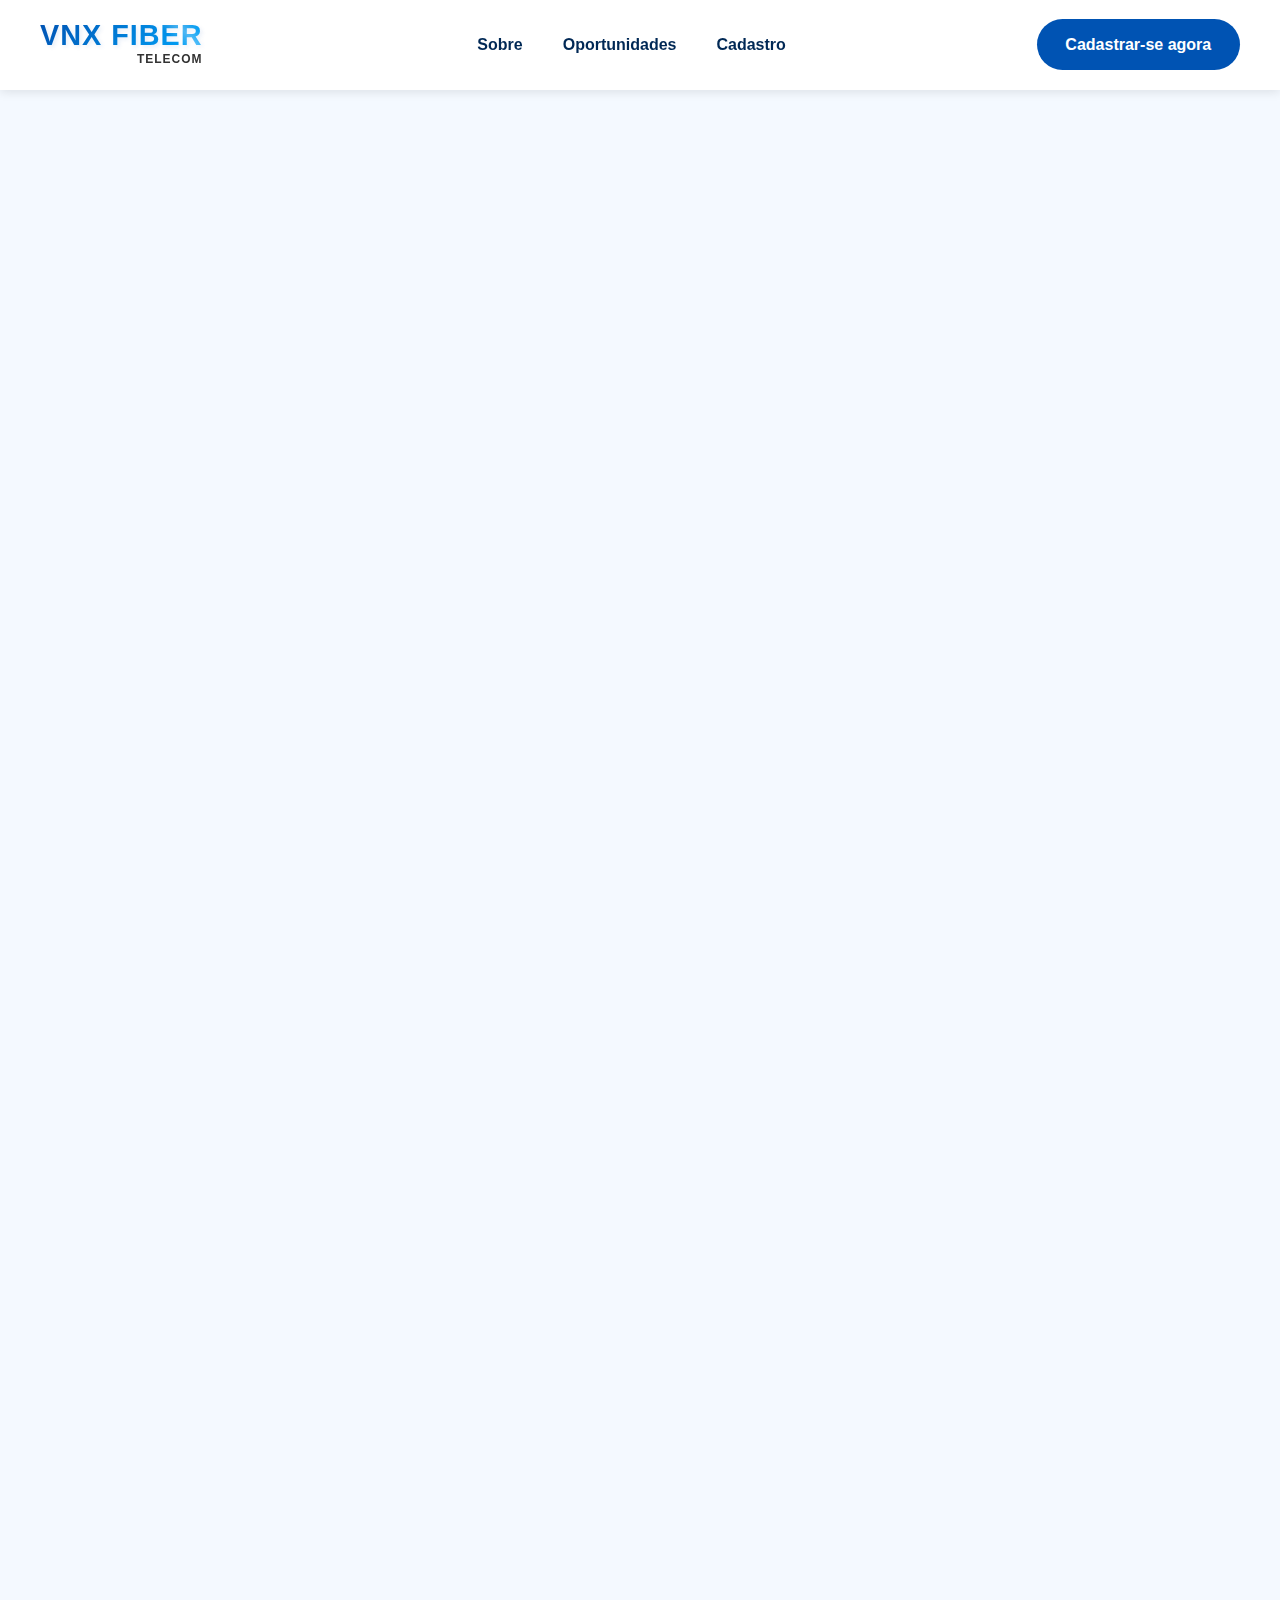
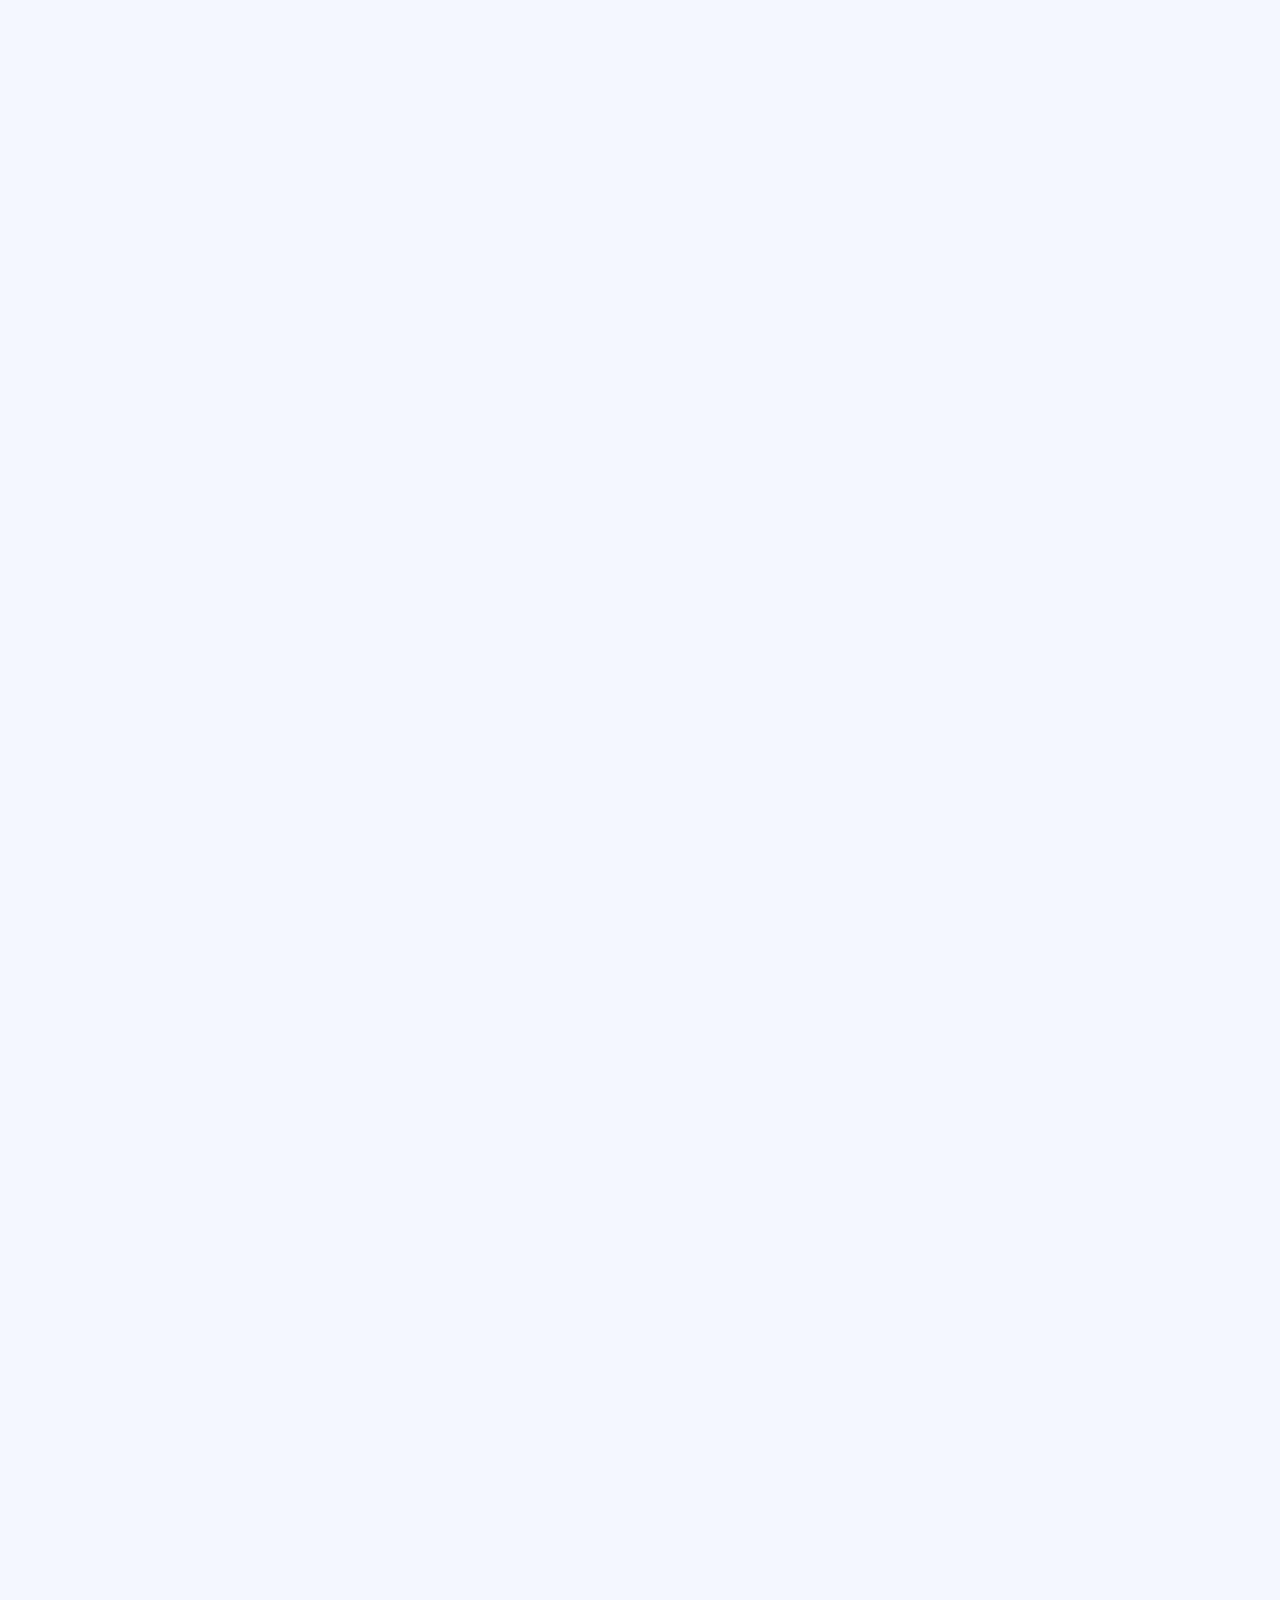
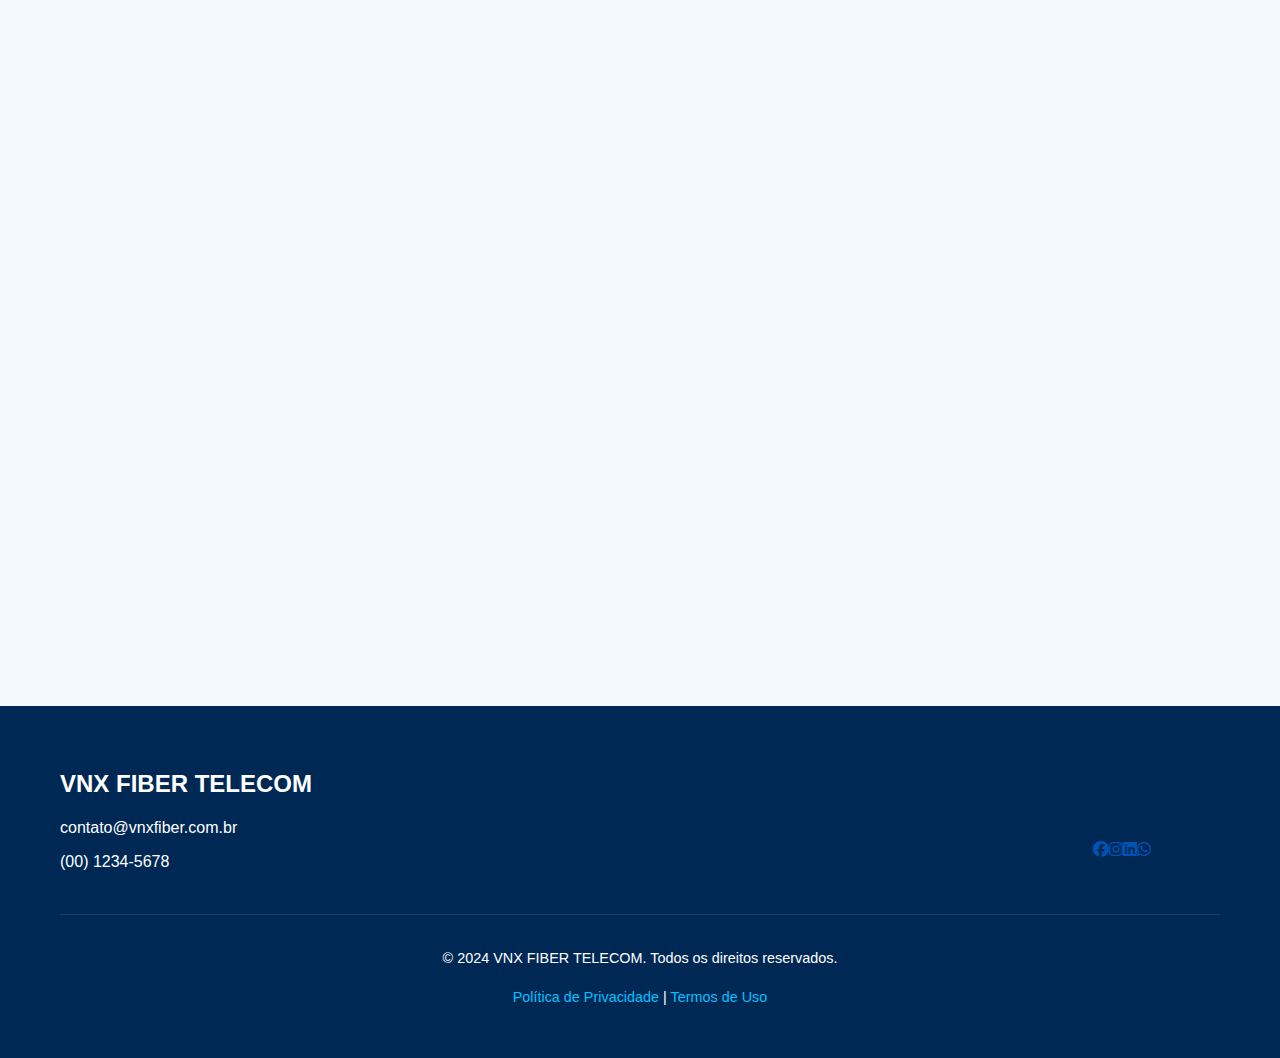
<file: index.html>
<!DOCTYPE html>
<html lang="pt-BR">
<head>
    <meta charset="UTF-8">
    <meta name="viewport" content="width=device-width, initial-scale=1.0">
    <title>VNX FIBER TELECOM - Seja parte da nossa equipe de fibra óptica</title>
    <link rel="stylesheet" href="styles.css">
    <link rel="stylesheet" href="https://cdnjs.cloudflare.com/ajax/libs/font-awesome/6.4.0/css/all.min.css">
</head>
<body>
    <header class="header">
        <div class="container">
            <div class="logo">
                <a href="#" class="logo-link">
                    <div class="logo-container">
                        <h1>VNX FIBER</h1>
                        <span class="telecom">TELECOM</span>
                    </div>
                </a>
            </div>
            <nav class="nav">
                <ul>
                    <li><a href="#sobre">Sobre</a></li>
                    <li><a href="#oportunidades">Oportunidades</a></li>
                    <li><a href="#cadastro">Cadastro</a></li>
                </ul>
            </nav>
            <a href="#cadastro" class="btn btn-primary" id="botaoCadastro" onclick="scrollToCadastro(event)">Cadastrar-se agora</a>
        </div>
    </header>

    <section class="hero">
        <div class="hero-wrapper">
            <div class="container grid">
                <div class="hero-content">
                    <h1>Bem-vindo à VNX FIBER TELECOM</h1>
                    <p class="subtitle">Conectando você ao futuro com a melhor tecnologia em fibra óptica.</p>
                    <a href="#cadastro" class="btn btn-highlight" onclick="document.getElementById('cadastro').scrollIntoView({behavior: 'smooth', block: 'start'}); return false;">Junte-se a nós</a>
                </div>
                <div class="hero-image">
                    <img src="images/tecnico.png" alt="Técnico em campo" class="rounded-2xl shadow-lg">
                </div>
            </div>
        </div>
    </section>

    <section id="sobre" class="about">
        <div class="container">
            <h2>Sobre a VNX FIBER TELECOM</h2>
            <p>Somos uma empresa líder no setor de telecomunicações, especializada em fornecer internet de alta velocidade via fibra óptica para todo o Brasil. Nossa missão é conectar pessoas e negócios com qualidade e confiabilidade.</p>
            
            <div class="benefits">
                <div class="benefit-card">
                    <i class="fas fa-money-bill-wave"></i>
                    <h3>Remuneração Competitiva</h3>
                    <p>Oferecemos remuneração acima do mercado para profissionais qualificados.</p>
                </div>
                <div class="benefit-card">
                    <i class="fas fa-tools"></i>
                    <h3>Suporte Técnico</h3>
                    <p>Equipe de suporte dedicada para auxiliar em todas as etapas do trabalho.</p>
                </div>
                <div class="benefit-card">
                    <i class="fas fa-chart-line"></i>
                    <h3>Volume de Serviço</h3>
                    <p>Alto volume constante de demandas, garantindo estabilidade e crescimento.</p>
                </div>
                <div class="benefit-card">
                    <i class="fas fa-graduation-cap"></i>
                    <h3>Treinamento Contínuo</h3>
                    <p>Investimos na capacitação e atualização constante dos nossos técnicos.</p>
                </div>
            </div>
        </div>
    </section>

    <section id="oportunidades" class="opportunities">
        <div class="container">
            <h2>Áreas de Atuação</h2>
            <p class="intro-text">Buscamos profissionais para as seguintes áreas de atuação:</p>
            
            <div class="areas">
                <div class="area-item">
                    <i class="fas fa-network-wired"></i>
                    <span>Instalação de redes de fibra óptica</span>
                </div>
                <div class="area-item">
                    <i class="fas fa-link"></i>
                    <span>Fusão e emenda de fibra</span>
                </div>
                <div class="area-item">
                    <i class="fas fa-tools"></i>
                    <span>Reparo de falhas</span>
                </div>
                <div class="area-item">
                    <i class="fas fa-server"></i>
                    <span>Configuração de OLTs e ONUs</span>
                </div>
                <div class="area-item">
                    <i class="fas fa-tachometer-alt"></i>
                    <span>Medidas de potência</span>
                </div>
                <div class="area-item">
                    <i class="fas fa-file-alt"></i>
                    <span>Documentação técnica</span>
                </div>
                <div class="area-item">
                    <i class="fas fa-expand-arrows-alt"></i>
                    <span>Expansão de rede</span>
                </div>
                <div class="area-item">
                    <i class="fas fa-headset"></i>
                    <span>Suporte técnico</span>
                </div>
                <div class="area-item">
                    <i class="fas fa-boxes"></i>
                    <span>Controle de estoque</span>
                </div>
            </div>
        </div>
    </section>

    <section id="cadastro" class="register">
        <div class="container">
            <h2>Cadastre-se para oportunidades futuras</h2>
            <form id="register-form" class="register-form">
                <div class="form-group">
                    <label for="nome">Nome completo</label>
                    <input type="text" id="nome" name="nome" required>
                </div>
                <div class="form-group">
                    <label for="email">E-mail</label>
                    <input type="email" id="email" name="email" required>
                </div>
                <div class="form-group">
                    <label for="telefone">Telefone / WhatsApp</label>
                    <input type="tel" id="telefone" name="telefone" required>
                </div>
                <div class="form-row">
                    <div class="form-group">
                        <label for="cidade">Cidade</label>
                        <input type="text" id="cidade" name="cidade" required>
                    </div>
                    <div class="form-group">
                        <label for="estado">Estado</label>
                        <select id="estado" name="estado" required>
                            <option value="">Selecione</option>
                            <option value="AC">Acre</option>
                            <option value="AL">Alagoas</option>
                            <option value="AP">Amapá</option>
                            <option value="AM">Amazonas</option>
                            <option value="BA">Bahia</option>
                            <option value="CE">Ceará</option>
                            <option value="DF">Distrito Federal</option>
                            <option value="ES">Espírito Santo</option>
                            <option value="GO">Goiás</option>
                            <option value="MA">Maranhão</option>
                            <option value="MT">Mato Grosso</option>
                            <option value="MS">Mato Grosso do Sul</option>
                            <option value="MG">Minas Gerais</option>
                            <option value="PA">Pará</option>
                            <option value="PB">Paraíba</option>
                            <option value="PR">Paraná</option>
                            <option value="PE">Pernambuco</option>
                            <option value="PI">Piauí</option>
                            <option value="RJ">Rio de Janeiro</option>
                            <option value="RN">Rio Grande do Norte</option>
                            <option value="RS">Rio Grande do Sul</option>
                            <option value="RO">Rondônia</option>
                            <option value="RR">Roraima</option>
                            <option value="SC">Santa Catarina</option>
                            <option value="SP">São Paulo</option>
                            <option value="SE">Sergipe</option>
                            <option value="TO">Tocantins</option>
                        </select>
                    </div>
                </div>
                <div class="form-group">
                    <label for="curriculo">Upload de Currículo</label>
                    <div class="file-upload">
                        <input type="file" id="curriculo" name="curriculo" accept=".pdf,.jpg,.jpeg,.png" required>
                        <div class="upload-content">
                            <i class="fas fa-cloud-upload-alt upload-icon"></i>
                            <div class="upload-text">Arraste seu arquivo aqui ou clique para selecionar</div>
                            <div class="upload-subtext">PDF, JPG ou PNG (max. 5MB)</div>
                        </div>
                    </div>
                </div>
                <div class="form-group">
                    <label>Áreas de Atuação</label>
                    <div class="checkbox-container">
                        <div class="checkbox-card">
                            <label class="custom-checkbox">
                                <input type="checkbox" name="areas" value="instalacao">
                                <span class="checkmark"></span>
                                <div>
                                    <div class="checkbox-label">Instalação de Redes</div>
                                    <div class="checkbox-description">Montagem e instalação de redes FTTH</div>
                                </div>
                            </label>
                        </div>

                        <div class="checkbox-card">
                            <label class="custom-checkbox">
                                <input type="checkbox" name="areas" value="fusao">
                                <span class="checkmark"></span>
                                <div>
                                    <div class="checkbox-label">Fusão de Fibra</div>
                                    <div class="checkbox-description">Fusão e emenda de fibra óptica</div>
                                </div>
                            </label>
                        </div>

                        <div class="checkbox-card">
                            <label class="custom-checkbox">
                                <input type="checkbox" name="areas" value="reparo">
                                <span class="checkmark"></span>
                                <div>
                                    <div class="checkbox-label">Reparo de Falhas</div>
                                    <div class="checkbox-description">Manutenção e resolução de problemas</div>
                                </div>
                            </label>
                        </div>

                        <div class="checkbox-card">
                            <label class="custom-checkbox">
                                <input type="checkbox" name="areas" value="configuracao">
                                <span class="checkmark"></span>
                                <div>
                                    <div class="checkbox-label">Configuração OLT/ONU</div>
                                    <div class="checkbox-description">Configuração de equipamentos GPON</div>
                                </div>
                            </label>
                        </div>

                        <div class="checkbox-card">
                            <label class="custom-checkbox">
                                <input type="checkbox" name="areas" value="medidas">
                                <span class="checkmark"></span>
                                <div>
                                    <div class="checkbox-label">Medidas de Potência</div>
                                    <div class="checkbox-description">Testes e certificações de rede</div>
                                </div>
                            </label>
                        </div>

                        <div class="checkbox-card">
                            <label class="custom-checkbox">
                                <input type="checkbox" name="areas" value="documentacao">
                                <span class="checkmark"></span>
                                <div>
                                    <div class="checkbox-label">Documentação Técnica</div>
                                    <div class="checkbox-description">Elaboração de relatórios e documentação</div>
                                </div>
                            </label>
                        </div>

                        <div class="checkbox-card">
                            <label class="custom-checkbox">
                                <input type="checkbox" name="areas" value="expansao">
                                <span class="checkmark"></span>
                                <div>
                                    <div class="checkbox-label">Expansão de Rede</div>
                                    <div class="checkbox-description">Planejamento e execução de expansões</div>
                                </div>
                            </label>
                        </div>

                        <div class="checkbox-card">
                            <label class="custom-checkbox">
                                <input type="checkbox" name="areas" value="suporte">
                                <span class="checkmark"></span>
                                <div>
                                    <div class="checkbox-label">Suporte Técnico</div>
                                    <div class="checkbox-description">Atendimento e suporte ao cliente</div>
                                </div>
                            </label>
                        </div>

                        <div class="checkbox-card">
                            <label class="custom-checkbox">
                                <input type="checkbox" name="areas" value="estoque">
                                <span class="checkmark"></span>
                                <div>
                                    <div class="checkbox-label">Controle de Estoque</div>
                                    <div class="checkbox-description">Gestão de materiais e equipamentos</div>
                                </div>
                            </label>
                        </div>
                    </div>
                </div>
                <div class="form-group">
                    <label for="portfolio">Link para portfólio (opcional)</label>
                    <input type="url" id="portfolio" name="portfolio">
                </div>
                
                <div class="form-group">
                    <button type="submit" class="btn btn-submit">Cadastrar Profissional</button>
                </div>
                
                <p class="privacy-notice">Seus dados serão armazenados com segurança e utilizados exclusivamente para oportunidades de trabalho.</p>
            </form>
        </div>
    </section>

    <footer class="footer">
        <div class="container">
            <div class="footer-content">
                <div class="footer-info">
                    <h3>VNX FIBER TELECOM</h3>
                    <p>contato@vnxfiber.com.br</p>
                    <p>(00) 1234-5678</p>
                </div>
                <div class="footer-social">
                    <h3>Redes Sociais</h3>
                    <div class="social-icons">
                        <a href="#" target="_blank"><i class="fab fa-facebook"></i></a>
                        <a href="#" target="_blank"><i class="fab fa-instagram"></i></a>
                        <a href="#" target="_blank"><i class="fab fa-linkedin"></i></a>
                        <a href="#" target="_blank"><i class="fab fa-whatsapp"></i></a>
                    </div>
                </div>
            </div>
            <div class="footer-legal">
                <p>© 2024 VNX FIBER TELECOM. Todos os direitos reservados.</p>
                <p><a href="#">Política de Privacidade</a> | <a href="#">Termos de Uso</a></p>
            </div>
        </div>
    </footer>

    <script src="script.js"></script>
    <script>
        // Manipulador de segurança para o botão "Junte-se a nós"
        window.addEventListener('load', function() {
            const junteSeButton = document.getElementById('botaoJuntese');
            if (junteSeButton) {
                junteSeButton.addEventListener('click', function(e) {
                    e.preventDefault();
                    const cadastroSection = document.getElementById('cadastro');
                    if (cadastroSection) {
                        const headerHeight = document.querySelector('.header').offsetHeight;
                        const offsetPosition = cadastroSection.offsetTop - headerHeight;
                        window.scrollTo({
                            top: offsetPosition,
                            behavior: 'smooth'
                        });
                    }
                });
            }
        });
    </script>
</body>
</html>
</file>
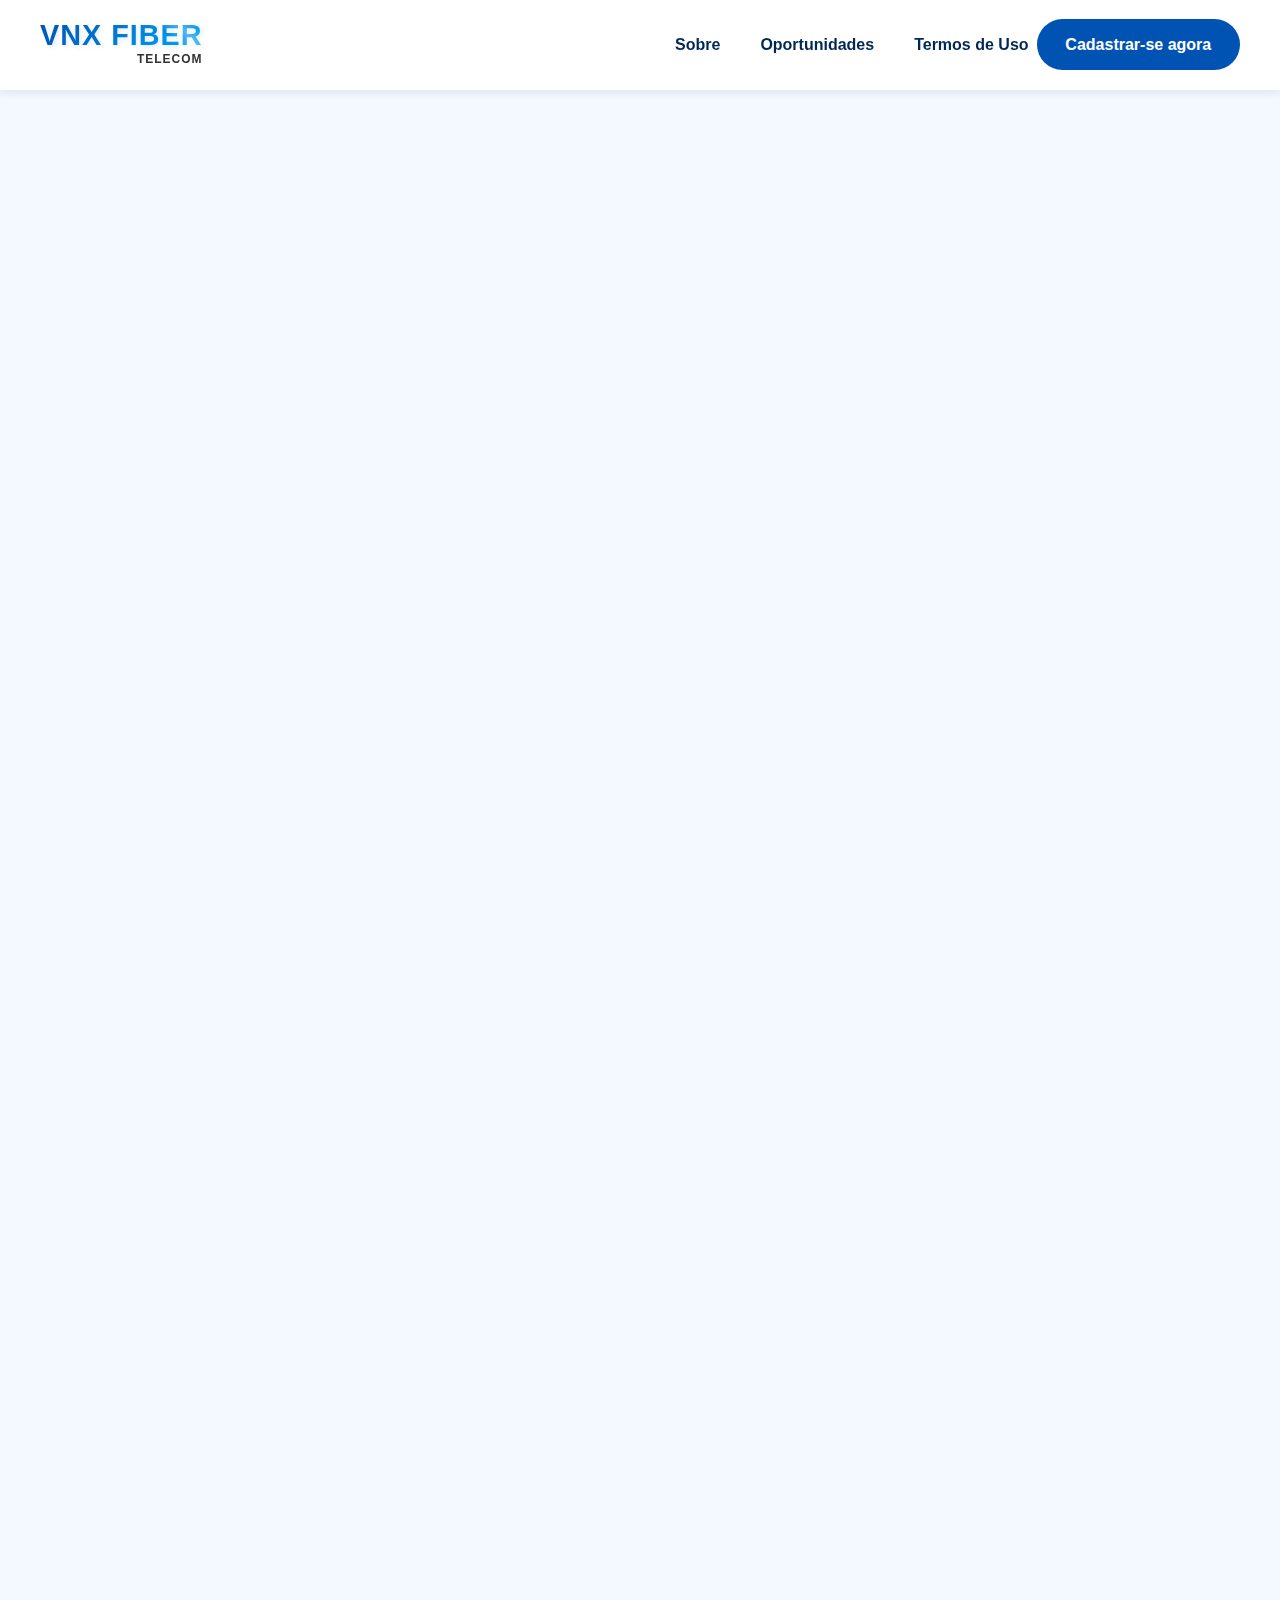
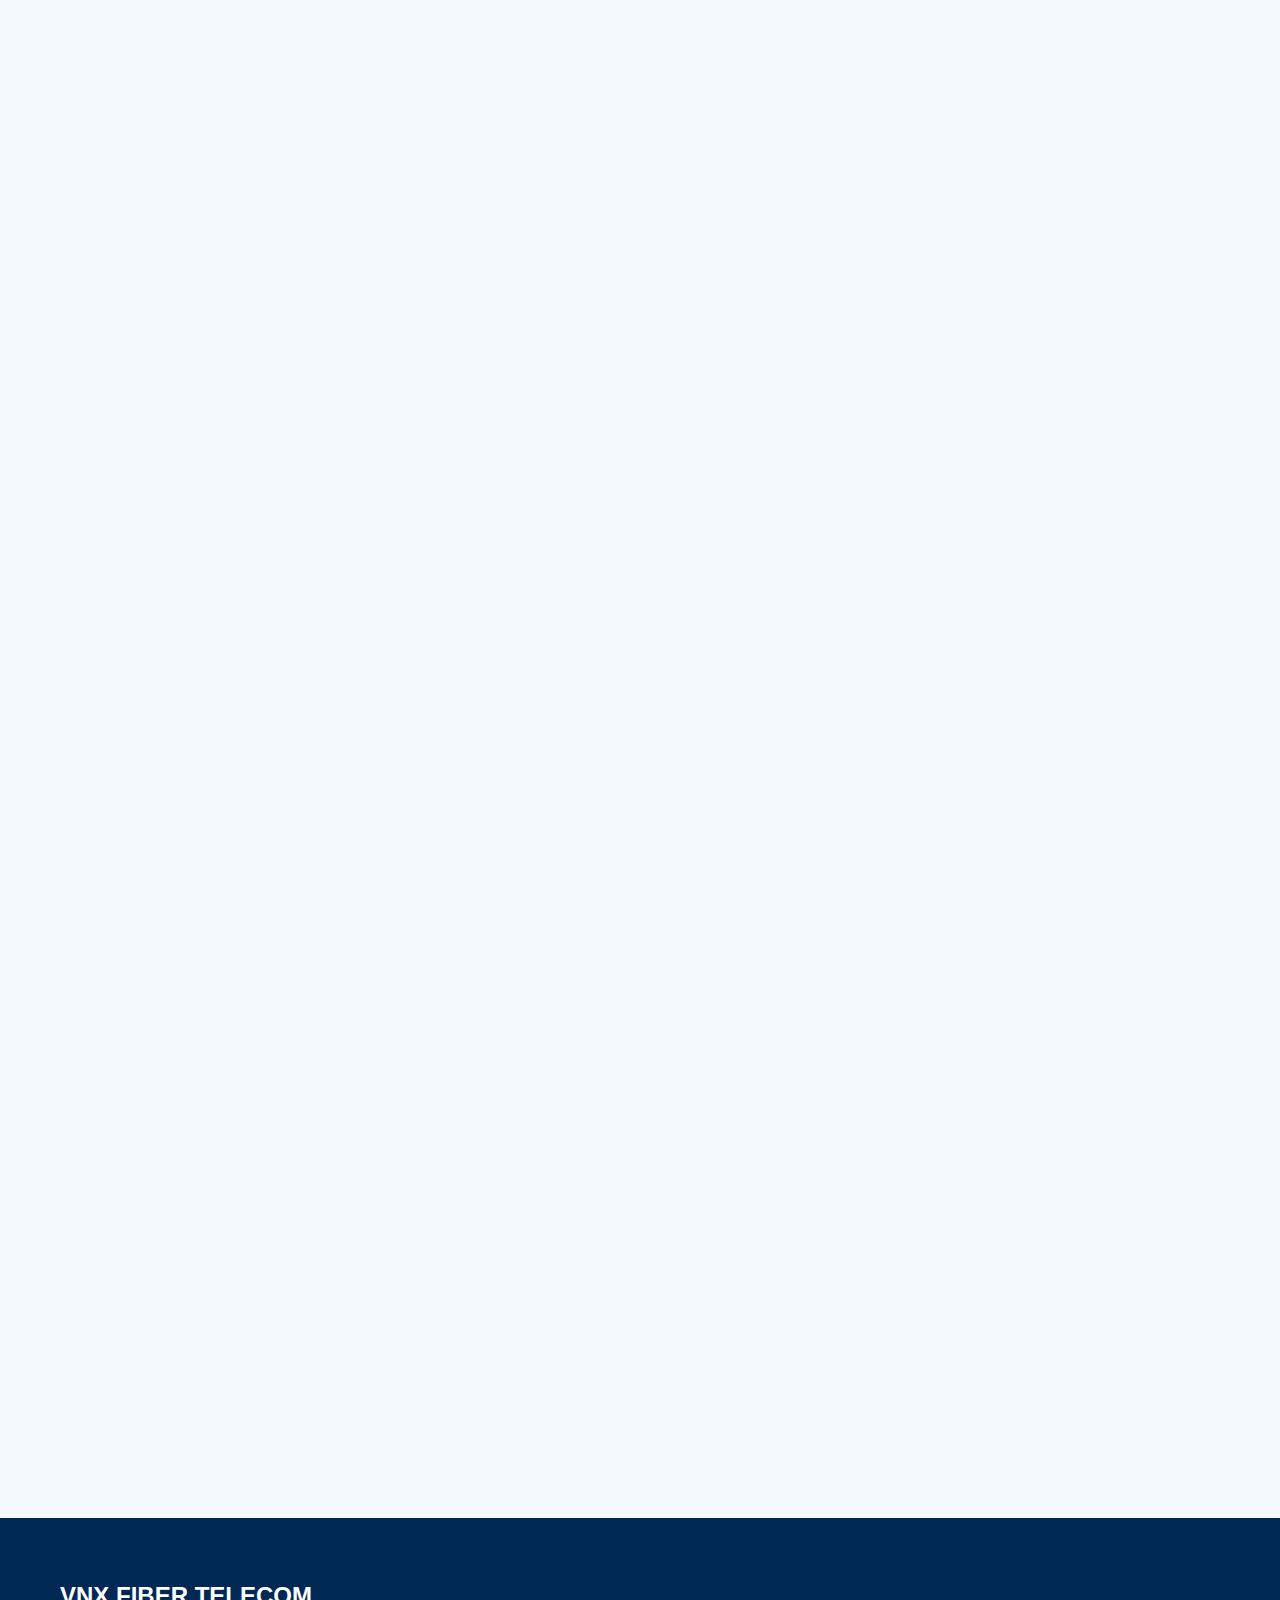
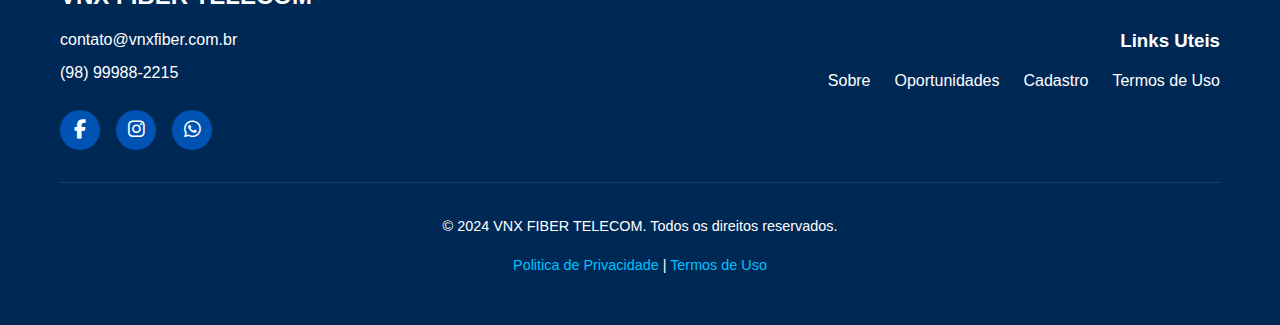
<file: privacy-policy.html>
﻿<!DOCTYPE html>
<html lang="pt-br">
<head>
    <meta charset="UTF-8">
    <meta name="viewport" content="width=device-width, initial-scale=1.0">
    <title>Politica de Privacidade - VNX FIBER</title>
    <link rel="stylesheet" href="styles.css">
    <link rel="stylesheet" href="https://cdnjs.cloudflare.com/ajax/libs/font-awesome/6.4.0/css/all.min.css">
    <style>
        /* Estilos especificos para corrigir problemas de exibicao */
        body {
            padding-top: 80px;
            overflow-x: hidden;
            opacity: 1 !important;
            visibility: visible !important;
            transition: none !important;
            animation: none !important;
        }
        
        main {
            margin-top: 40px !important;
            opacity: 1 !important;
            visibility: visible !important;
            transition: none !important;
            animation: none !important;
        }
        
        /* Mobile overlay especifico para esta pagina */
        .mobile-overlay {
            display: none;
            transition: none !important;
            animation: none !important;
        }
        
        body.mobile-menu-open .mobile-overlay {
            display: block !important;
            opacity: 1 !important;
            visibility: visible !important;
            transition: none !important;
            animation: none !important;
        }
        
        @media (max-width: 768px) {
            body {
                padding-top: 70px;
                opacity: 1 !important;
                visibility: visible !important;
                transition: none !important;
                animation: none !important;
            }
            
            main {
                margin-top: 20px !important;
                display: block !important;
                opacity: 1 !important;
                visibility: visible !important;
                transition: none !important;
                animation: none !important;
            }
            
            .policy-content {
                opacity: 1 !important;
                visibility: visible !important;
                transition: none !important;
                animation: none !important;
            }
            
            section, div, p, h1, h2, h3 {
                opacity: 1 !important;
                visibility: visible !important;
                transition: none !important;
                animation: none !important;
                transform: none !important;
            }
            
            /* Estilo especifico para o overlay no mobile */
            .mobile-overlay {
                top: 0 !important;
                left: 0 !important;
                position: fixed !important;
                width: 100% !important;
                height: 100% !important;
                z-index: 99 !important;
                transition: none !important;
                animation: none !important;
            }
        }
    </style>
</head>
<body>
    <header class="header policy-page-header">
        <div class="container">
            <div class="mobile-menu-toggle" id="mobileMenuToggle">
                <span></span>
                <span></span>
                <span></span>
            </div>
            <div class="logo">
                <a href="index.html">
                    <div class="logo-container">
                        <h1>VNX FIBER</h1>
                        <span class="telecom">TELECOM</span>
                    </div>
                </a>
            </div>
            <nav class="nav">
                <ul>
                    <li><a href="index.html#sobre">Sobre</a></li>
                    <li><a href="index.html#oportunidades">Oportunidades</a></li>
                    <li><a href="terms-of-use.html">Termos de Uso</a></li>
                </ul>
                <a href="index.html#cadastro" class="btn btn-primary" onclick="localStorage.setItem('scrollToCadastro', 'true');">Cadastrar-se agora</a>
            </nav>
        </div>
        <div class="mobile-overlay" id="mobileOverlay"></div>
    </header>

    <main>
        <section class="container">
            <div class="policy-content">
                <h1>Politica de Privacidade</h1>
                <p class="last-updated">Ultima atualizacao: Maio 2024</p>

                <div class="policy-section">
                    <h2>1. Introducao</h2>
                    <p>A VNX FIBER TELECOM valoriza a privacidade dos seus dados pessoais e esta comprometida em proteger as informacoes que voce compartilha conosco. Esta Politica de Privacidade descreve como coletamos, usamos, compartilhamos e protegemos suas informacoes quando voce utiliza nosso site e servicos.</p>
                    <p>Ao acessar nosso site e utilizar nossos servicos, voce concorda com os termos desta Politica de Privacidade.</p>
                </div>

                <div class="policy-section">
                    <h2>2. Informacoes que Coletamos</h2>
                    <p>Podemos coletar os seguintes tipos de informacao:</p>
                    <ul>
                        <li><strong>Informacoes pessoais:</strong> Nome, endereco de e-mail, numero de telefone, endereco residencial, informacoes profissionais e documentos pessoais quando voce se cadastra em nossa plataforma.</li>
                        <li><strong>Informacoes do dispositivo:</strong> Informacoes sobre o dispositivo que voce usa para acessar nosso site, incluindo tipo de dispositivo, sistema operacional, navegador e endereco IP.</li>
                        <li><strong>Dados de uso:</strong> Informacoes sobre como voce interage com nosso site, incluindo paginas visitadas, tempo gasto e acoes realizadas.</li>
                        <li><strong>Curriculos e arquivos enviados:</strong> Documentos profissionais e pessoais que voce envia atraves do nosso formulario de cadastro.</li>
                    </ul>
                </div>

                <div class="policy-section">
                    <h2>3. Como Utilizamos suas Informacoes</h2>
                    <p>Utilizamos suas informacoes para os seguintes fins:</p>
                    <ul>
                        <li>Processar seu cadastro e avaliar seu perfil para oportunidades de trabalho;</li>
                        <li>Entrar em contato com voce sobre oportunidades profissionais;</li>
                        <li>Melhorar nossos servicos e desenvolver novos recursos;</li>
                        <li>Entender como os usuarios utilizam nosso site;</li>
                        <li>Proteger a seguranca e integridade do nosso site e servicos;</li>
                        <li>Cumprir obrigacoes legais.</li>
                    </ul>
                </div>

                <div class="policy-section">
                    <h2>4. Compartilhamento de Informacoes</h2>
                    <p>Podemos compartilhar suas informacoes com:</p>
                    <ul>
                        <li><strong>Parceiros de negocios:</strong> Empresas e profissionais que colaboram conosco para fornecer servicos ou conteudo;</li>
                        <li><strong>Prestadores de servicos:</strong> Empresas que nos auxiliam na operacao do site e prestacao de servicos;</li>
                        <li><strong>Autoridades legais:</strong> Quando obrigados por lei ou para proteger nossos direitos;</li>
                        <li><strong>Potenciais empregadores:</strong> Informacoes relevantes para oportunidades de trabalho, sempre com seu consentimento.</li>
                    </ul>
                </div>

                <div class="policy-section">
                    <h2>5. Protecao de Dados</h2>
                    <p>Implementamos medidas de seguranca tecnicas e organizacionais para proteger suas informacoes pessoais. No entanto, nenhum metodo de transmissao pela internet ou armazenamento eletronico e 100% seguro, e nao podemos garantir a seguranca absoluta dos seus dados.</p>
                </div>

                <div class="policy-section">
                    <h2>6. Seus Direitos</h2>
                    <p>De acordo com a Lei Geral de Protecao de Dados (LGPD), voce tem os seguintes direitos:</p>
                    <ul>
                        <li>Acesso as suas informacoes pessoais;</li>
                        <li>Correcao de informacoes imprecisas;</li>
                        <li>Exclusao de suas informacoes;</li>
                        <li>Restricao ou objecao ao processamento de suas informacoes;</li>
                        <li>Portabilidade de dados;</li>
                        <li>Retirada de consentimento a qualquer momento.</li>
                    </ul>
                    <p>Para exercer esses direitos, entre em contato conosco atraves do e-mail contato@vnxfiber.com.br.</p>
                </div>

                <div class="policy-section">
                    <h2>7. Cookies e Tecnologias Semelhantes</h2>
                    <p>Utilizamos cookies e tecnologias semelhantes para melhorar sua experiencia em nosso site, entender como os usuarios interagem com ele e personalizar conteudo. Voce pode configurar seu navegador para recusar todos os cookies ou indicar quando um cookie esta sendo enviado.</p>
                </div>

                <div class="policy-section">
                    <h2>8. Alteracoes na Politica de Privacidade</h2>
                    <p>Podemos atualizar esta Politica de Privacidade periodicamente. A versao mais recente estara sempre disponivel em nosso site, com a data da ultima atualizacao indicada no topo da pagina. Recomendamos que voce revise regularmente esta politica para se manter informado sobre como estamos protegendo suas informacoes.</p>
                </div>

                <div class="policy-section">
                    <h2>9. Contato</h2>
                    <p>Se voce tiver duvidas, preocupacoes ou solicitacoes relacionadas a nossa Politica de Privacidade ou ao tratamento dos seus dados pessoais, entre em contato conosco pelo e-mail contato@vnxfiber.com.br ou pelo telefone (98) 99988-2215.</p>
                </div>
            </div>
        </section>
    </main>

    <footer class="footer">
        <div class="container">
            <div class="footer-content">
                <div class="footer-info">
                    <h3>VNX FIBER TELECOM</h3>
                    <p>contato@vnxfiber.com.br</p>
                    <p>(98) 99988-2215</p>
                    <div class="social-icons">
                        <a href="https://www.facebook.com/vnxfiber/" target="_blank" class="social-icon"><i class="fab fa-facebook-f"></i></a>
                        <a href="https://www.instagram.com/voonyxnetwork/" target="_blank" class="social-icon"><i class="fab fa-instagram"></i></a>
                        <a href="https://wa.me/5598999882215" target="_blank" class="social-icon"><i class="fab fa-whatsapp"></i></a>
                    </div>
                </div>
                <div class="footer-nav">
                    <h3>Links Uteis</h3>
                    <ul>
                        <li><a href="index.html#sobre">Sobre</a></li>
                        <li><a href="index.html#oportunidades">Oportunidades</a></li>
                        <li><a href="index.html#cadastro">Cadastro</a></li>
                        <li><a href="terms-of-use.html">Termos de Uso</a></li>
                    </ul>
                </div>
            </div>
            <div class="footer-legal">
                <p>© 2024 VNX FIBER TELECOM. Todos os direitos reservados.</p>
                <p><a href="privacy-policy.html">Politica de Privacidade</a> | <a href="terms-of-use.html">Termos de Uso</a></p>
            </div>
        </div>
    </footer>

    <script src="script.js"></script>
    <script>
        // Script especifico para esta pagina
        document.addEventListener('DOMContentLoaded', function() {
            // Força a visibilidade forçando direto no estilo
            document.body.style.opacity = '1 !important';
            document.body.style.visibility = 'visible !important';
            
            // Garante que o cabeçalho seja visível
            const header = document.querySelector('.header');
            if (header) {
                header.classList.remove('hidden');
                header.style.display = 'block';
                header.style.visibility = 'visible';
                header.style.opacity = '1';
            }
            
            // Garante que o conteúdo principal seja visível
            const mainContent = document.querySelector('main');
            if (mainContent) {
                mainContent.style.display = 'block !important';
                mainContent.style.visibility = 'visible !important';
                mainContent.style.opacity = '1 !important';
            }
            
            // Força todos os elementos de conteúdo a serem visíveis
            const policyContent = document.querySelector('.policy-content');
            if (policyContent) {
                policyContent.style.display = 'block';
                policyContent.style.visibility = 'visible';
                policyContent.style.opacity = '1';
            }
            
            // Desativa qualquer comportamento de scroll que possa esconder o cabeçalho
            window.addEventListener('scroll', function() {
                if (header) header.classList.remove('hidden');
            });
            
            console.log('Script específico da página de política carregado');
        });
    </script>
</body>
</html>
</file>
<file: styles.css>
/* Resetando estilos */
* {
    margin: 0;
    padding: 0;
    box-sizing: border-box;
}

/* Variáveis de cor */
:root {
    --primary-color: #0053b3;
    --secondary-color: #00a6fb;
    --accent-color: #00c2ff;
    --highlight-color: #ff6b00;
    --dark-color: #002855;
    --light-color: #f4f9ff;
    --gray-color: #e0e0e0;
    --text-color: #333;
    --white: #ffffff;
    --success-color: #4CAF50;
    --upload-bg: #f0f7ff;
    --upload-border: #cce4ff;
    --upload-hover: #e5f1ff;
    --checkbox-bg: #f0f7ff;
    --checkbox-border: #cce4ff;
    --checkbox-checked: #0053b3;
}

/* Estilos gerais */
body {
    font-family: 'Segoe UI', Tahoma, Geneva, Verdana, sans-serif;
    line-height: 1.6;
    color: var(--text-color);
    background-color: var(--light-color);
    overflow-x: hidden;
}

.container {
    width: 100%;
    max-width: 1200px;
    margin: 0 auto;
    padding: 0 20px;
}

h1, h2, h3, h4, h5, h6 {
    font-weight: 700;
    line-height: 1.2;
    margin-bottom: 1rem;
    color: var(--dark-color);
}

h1 {
    font-size: 2.5rem;
}

h2 {
    font-size: 2rem;
    text-align: center;
    margin-bottom: 2rem;
    position: relative;
}

h2:after {
    content: '';
    display: block;
    width: 50px;
    height: 4px;
    background: var(--accent-color);
    margin: 0.5rem auto;
}

p {
    margin-bottom: 1rem;
}

a {
    text-decoration: none;
    color: var(--primary-color);
    transition: all 0.3s ease;
}

a:hover {
    color: var(--accent-color);
}

section {
    padding: 5rem 0;
}

.btn {
    display: inline-block;
    padding: 0.8rem 1.8rem;
    border-radius: 50px;
    font-weight: 600;
    text-align: center;
    transition: all 0.3s ease;
    cursor: pointer;
    border: none;
}

.btn-primary {
    background-color: var(--primary-color);
    color: var(--white);
}

.btn-primary:hover {
    background-color: var(--dark-color);
    color: var(--white);
    transform: translateY(-3px);
    box-shadow: 0 5px 15px rgba(0, 0, 0, 0.1);
}

.btn-highlight {
    background-color: var(--highlight-color);
    color: var(--white);
    font-size: 1.1rem;
    padding: 1rem 2.5rem;
}

.btn-highlight:hover {
    background-color: #ff8c3d;
    color: var(--white);
    transform: translateY(-3px);
    box-shadow: 0 5px 15px rgba(0, 0, 0, 0.1);
}

.btn-submit {
    background: linear-gradient(135deg, var(--primary-color), var(--secondary-color));
    color: var(--white);
    font-size: 1.1rem;
    padding: 1rem 2.5rem;
    width: 100%;
    border-radius: 12px;
    transition: all 0.3s ease;
    margin-top: 2rem;
    position: relative;
    overflow: hidden;
}

.btn-submit:hover {
    transform: translateY(-2px);
    box-shadow: 0 8px 20px rgba(0, 83, 179, 0.2);
}

.btn-submit:before {
    content: '';
    position: absolute;
    top: 0;
    left: -100%;
    width: 100%;
    height: 100%;
    background: linear-gradient(
        90deg,
        transparent,
        rgba(255, 255, 255, 0.2),
        transparent
    );
    transition: 0.5s;
}

.btn-submit:hover:before {
    left: 100%;
}

/* Efeito de fibra óptica nos títulos das seções */
.section-title {
    position: relative;
    overflow: hidden;
}

.section-title::before {
    content: '';
    position: absolute;
    top: 50%;
    left: 0;
    right: 0;
    height: 2px;
    background: linear-gradient(90deg, 
        transparent 0%, 
        var(--accent-color) 15%, 
        var(--primary-color) 50%, 
        var(--accent-color) 85%, 
        transparent 100%);
    z-index: -1;
}

/* Header */
.header {
    background-color: var(--white);
    box-shadow: 0 2px 10px rgba(0, 0, 0, 0.1);
    position: fixed;
    top: 0;
    left: 0;
    width: 100%;
    z-index: 100;
    transition: all 0.3s ease;
}

/* Classe específica para o cabeçalho em páginas de política e termos */
.policy-page-header {
    transform: none !important;
    transition: none !important;
    opacity: 1 !important;
    visibility: visible !important;
    position: fixed !important;
    box-shadow: 0 2px 10px rgba(0, 0, 0, 0.1) !important;
}

.header.hidden {
    transform: translateY(-100%);
}

.header.header-scrolled {
    padding: 0.5rem 0;
    box-shadow: 0 4px 10px rgba(0, 0, 0, 0.2);
}

.header.header-scrolled .logo h1 {
    font-size: 1.5rem;
}

.header.header-scrolled .telecom {
    font-size: 0.7rem;
}

.header .container {
    display: flex;
    justify-content: space-between;
    align-items: center;
    padding: 1.2rem 0;
}

.logo {
    display: flex;
    align-items: center;
    position: relative;
}

.logo-container {
    display: flex;
    flex-direction: column;
    position: relative;
    padding-bottom: 1.2rem;
}

.logo h1 {
    background: linear-gradient(135deg, #0053b3, #00a6fb, #0053b3);
    background-size: 200% auto;
    -webkit-background-clip: text;
    background-clip: text;
    -webkit-text-fill-color: transparent;
    animation: shine 3s linear infinite;
    font-size: 1.8rem;
    font-weight: 800;
    text-transform: uppercase;
    letter-spacing: 1px;
    position: relative;
    text-shadow: 2px 2px 4px rgba(0, 83, 179, 0.1);
    line-height: 1;
    margin: 0;
    padding: 0;
}

.logo .telecom {
    font-size: 0.75rem;
    font-weight: 600;
    color: var(--text-color);
    text-transform: uppercase;
    letter-spacing: 1px;
    position: absolute;
    bottom: 0;
    right: 0;
}

.logo h1::after {
    content: '';
    position: absolute;
    top: 0;
    left: 0;
    width: 100%;
    height: 100%;
    background: linear-gradient(45deg, 
        transparent 45%,
        rgba(255, 255, 255, 0.3) 50%,
        transparent 55%
    );
    background-size: 200% 200%;
    animation: metallic-shine 2s infinite;
}

@keyframes shine {
    to {
        background-position: 200% center;
    }
}

@keyframes metallic-shine {
    0% {
        background-position: 200% 0;
    }
    100% {
        background-position: -200% 0;
    }
}

.nav {
    display: flex;
    align-items: center;
}

.nav ul {
    display: flex;
    list-style: none;
    margin: 0;
    padding: 0;
    align-items: center;
}

.nav ul li {
    margin-left: 1.5rem;
}

.nav ul li a {
    color: var(--dark-color);
    font-weight: 600;
    padding: 0.5rem;
    position: relative;
}

.nav ul li a:after {
    content: '';
    position: absolute;
    bottom: 0;
    left: 0;
    width: 0;
    height: 2px;
    background-color: var(--accent-color);
    transition: width 0.3s ease;
}

.nav ul li a:hover:after {
    width: 100%;
}

/* Menu mobile */
.mobile-menu-toggle {
    display: none;
    flex-direction: column;
    justify-content: space-between;
    width: 30px;
    height: 21px;
    cursor: pointer;
    z-index: 101;
}

.mobile-menu-toggle span {
    display: block;
    height: 3px;
    width: 100%;
    background-color: var(--primary-color);
    border-radius: 3px;
    transition: all 0.3s ease;
}

/* Mobile overlay */
.mobile-overlay {
    display: none;
    position: fixed;
    top: 0;
    left: 0;
    right: 0;
    bottom: 0;
    background-color: rgba(0, 0, 0, 0.8);
    z-index: 99;
    opacity: 0;
    transition: opacity 0.3s ease;
}

/* Estilos específicos para o overlay em páginas de política/termos - garante aparecimento imediato */
.policy-page-header + .mobile-overlay {
    transition: opacity 0.1s ease !important;
}

/* Quando o menu mobile está aberto */
.mobile-menu-open .mobile-overlay {
    display: block;
    opacity: 1;
}

/* Estilos específicos para o overlay quando o menu mobile está aberto em páginas externas */
body:has(.policy-page-header).mobile-menu-open .mobile-overlay {
    display: block !important;
    opacity: 1 !important;
    visibility: visible !important;
}

.mobile-menu-open .mobile-menu-toggle span:nth-child(1) {
    transform: translateY(9px) rotate(45deg);
}

.mobile-menu-open .mobile-menu-toggle span:nth-child(2) {
    opacity: 0;
}

.mobile-menu-open .mobile-menu-toggle span:nth-child(3) {
    transform: translateY(-9px) rotate(-45deg);
}

/* Hero section */
.hero {
    background: linear-gradient(135deg, #002855, #0053b3, #00a6fb, #0053b3);
    background-size: 400% 400%;
    animation: gradient 15s ease infinite;
    color: var(--white);
    position: relative;
    overflow: hidden;
    z-index: 1;
    padding: 0;
}

.hero::before {
    content: '';
    position: absolute;
    top: 0;
    left: 0;
    right: 0;
    bottom: 0;
    background: url("data:image/svg+xml,%3Csvg width='100' height='100' viewBox='0 0 100 100' xmlns='http://www.w3.org/2000/svg'%3E%3Cpath d='M11 18c3.866 0 7-3.134 7-7s-3.134-7-7-7-7 3.134-7 7 3.134 7 7 7zm48 25c3.866 0 7-3.134 7-7s-3.134-7-7-7-7 3.134-7 7 3.134 7 7 7zm-43-7c1.657 0 3-1.343 3-3s-1.343-3-3-3-3 1.343-3 3 1.343 3 3 3zm63 31c1.657 0 3-1.343 3-3s-1.343-3-3-3-3 1.343-3 3 1.343 3 3 3zM34 90c1.657 0 3-1.343 3-3s-1.343-3-3-3-3 1.343-3 3 1.343 3 3 3zm56-76c1.657 0 3-1.343 3-3s-1.343-3-3-3-3 1.343-3 3 1.343 3 3 3zM12 86c2.21 0 4-1.79 4-4s-1.79-4-4-4-4 1.79-4 4 1.79 4 4 4zm28-65c2.21 0 4-1.79 4-4s-1.79-4-4-4-4 1.79-4 4 1.79 4 4 4zm23-11c2.76 0 5-2.24 5-5s-2.24-5-5-5-5 2.24-5 5 2.24 5 5 5zm-6 60c2.21 0 4-1.79 4-4s-1.79-4-4-4-4 1.79-4 4 1.79 4 4 4zm29 22c2.76 0 5-2.24 5-5s-2.24-5-5-5-5 2.24-5 5 2.24 5 5 5zM32 63c2.76 0 5-2.24 5-5s-2.24-5-5-5-5 2.24-5 5 2.24 5 5 5zm57-13c2.76 0 5-2.24 5-5s-2.24-5-5-5-5 2.24-5 5 2.24 5 5 5zm-9-21c1.105 0 2-.895 2-2s-.895-2-2-2-2 .895-2 2 .895 2 2 2zM60 91c1.105 0 2-.895 2-2s-.895-2-2-2-2 .895-2 2 .895 2 2 2zM35 41c1.105 0 2-.895 2-2s-.895-2-2-2-2 .895-2 2 .895 2 2 2zM12 60c1.105 0 2-.895 2-2s-.895-2-2-2-2 .895-2 2 .895 2 2 2z' fill='%23ffffff' fill-opacity='0.05' fill-rule='evenodd'/%3E%3C/svg%3E"),
    linear-gradient(45deg, rgba(255,255,255,0.2) 25%, transparent 25%, transparent 50%, rgba(255,255,255,0.2) 50%, rgba(255,255,255,0.2) 75%, transparent 75%, transparent);
    background-size: 100px 100px, 120px 120px;
    mix-blend-mode: overlay;
    z-index: 1;
}

.hero::after {
    content: '';
    position: absolute;
    top: 0;
    left: 0;
    right: 0;
    bottom: 0;
    background: linear-gradient(135deg, 
        rgba(0, 0, 0, 0.1) 0%,
        rgba(0, 0, 0, 0.05) 100%);
    mix-blend-mode: overlay;
    z-index: 1;
}

.hero-wrapper {
    position: relative;
    height: 500px;
    margin-top: 80px;
    overflow: hidden;
}

.hero .container {
    position: relative;
    z-index: 2;
    height: 100%;
}

.hero .container.grid {
    display: grid;
    grid-template-columns: 1fr 1fr;
    gap: 2rem;
    align-items: center;
    height: 100%;
}

.hero-content {
    flex: 1;
    min-width: 300px;
    padding-left: 2rem;
    animation: fadeInLeft 1s ease-out;
    position: relative;
    z-index: 3;
}

.hero-content h1 {
    color: var(--white);
    font-size: 2.8rem;
    margin-bottom: 1.5rem;
    text-shadow: 2px 2px 4px rgba(0, 0, 0, 0.3);
}

.hero-content .subtitle {
    font-size: 1.2rem;
    margin-bottom: 2rem;
    color: var(--light-color);
    text-shadow: 1px 1px 2px rgba(0, 0, 0, 0.2);
}

.hero-image {
    position: relative;
    z-index: 3;
    height: 100%;
    display: flex;
    align-items: flex-end;
    justify-content: center;
}

.hero-image img {
    height: 100%;
    max-height: 500px;
    width: auto;
    object-fit: contain;
    display: block;
    margin: 0;
    border-radius: 0;
    box-shadow: none;
}

/* About section */
.about {
    background-color: var(--white);
    position: relative;
}

.about p {
    max-width: 800px;
    margin: 0 auto 3rem;
    text-align: center;
    font-size: 1.1rem;
}

.benefits {
    display: grid;
    grid-template-columns: repeat(auto-fit, minmax(250px, 1fr));
    gap: 2rem;
    margin-top: 3rem;
}

.benefit-card {
    background-color: var(--light-color);
    padding: 2rem;
    border-radius: 10px;
    text-align: center;
    box-shadow: 0 5px 15px rgba(0, 0, 0, 0.05);
    transition: all 0.3s ease;
}

.benefit-card:hover {
    transform: translateY(-10px);
    box-shadow: 0 15px 30px rgba(0, 0, 0, 0.1);
}

.benefit-card i {
    font-size: 2.5rem;
    color: var(--primary-color);
    margin-bottom: 1rem;
}

.benefit-card h3 {
    margin-bottom: 1rem;
}

/* Opportunities section */
.opportunities {
    background-color: var(--light-color);
    position: relative;
    overflow: hidden;
}

.opportunities:before {
    content: '';
    position: absolute;
    top: 0;
    right: 0;
    width: 300px;
    height: 300px;
    background: radial-gradient(var(--accent-color), transparent 70%);
    opacity: 0.1;
    border-radius: 50%;
    transform: translate(50%, -50%);
}

.intro-text {
    text-align: center;
    font-size: 1.2rem;
    margin-bottom: 3rem;
}

.areas {
    display: grid;
    grid-template-columns: repeat(auto-fit, minmax(300px, 1fr));
    gap: 1.5rem;
}

.area-item {
    background-color: var(--white);
    padding: 1.5rem;
    border-radius: 10px;
    display: flex;
    align-items: center;
    box-shadow: 0 5px 15px rgba(0, 0, 0, 0.05);
    transition: all 0.3s ease;
}

.area-item:hover {
    transform: translateX(5px);
    box-shadow: 0 8px 25px rgba(0, 0, 0, 0.1);
    border-left: 3px solid var(--accent-color);
}

.area-item i {
    font-size: 1.8rem;
    color: var(--primary-color);
    margin-right: 1rem;
    min-width: 40px;
}

.area-item span {
    font-weight: 600;
}

/* Register section */
.register {
    background-color: var(--white);
    position: relative;
}

.register:after {
    content: '';
    position: absolute;
    bottom: 0;
    left: 0;
    width: 100%;
    height: 10px;
    background: linear-gradient(90deg, 
        var(--primary-color), 
        var(--accent-color), 
        var(--highlight-color), 
        var(--secondary-color), 
        var(--primary-color));
}

.register-form {
    max-width: 800px;
    margin: 0 auto;
    background-color: var(--white);
    padding: 3rem;
    border-radius: 16px;
    box-shadow: 0 4px 24px rgba(0, 0, 0, 0.06);
}

.form-group {
    margin-bottom: 1.5rem;
}

.form-row {
    display: flex;
    gap: 1rem;
}

.form-row .form-group {
    flex: 1;
}

label {
    display: block;
    margin-bottom: 0.5rem;
    font-weight: 600;
    color: var(--dark-color);
}

input[type="text"],
input[type="email"],
input[type="tel"],
input[type="url"],
select,
input[type="file"] {
    width: 100%;
    padding: 0.8rem 1rem;
    border: 1px solid var(--gray-color);
    border-radius: 5px;
    font-size: 1rem;
    transition: all 0.3s ease;
}

input:focus,
select:focus {
    outline: none;
    border-color: var(--accent-color);
    box-shadow: 0 0 0 2px rgba(0, 194, 255, 0.2);
}

.checkbox-group {
    display: grid;
    grid-template-columns: repeat(auto-fit, minmax(250px, 1fr));
    gap: 0.5rem 1rem;
}

.checkbox {
    display: flex;
    align-items: center;
    margin-bottom: 0.5rem;
    cursor: pointer;
}

.checkbox input {
    margin-right: 0.5rem;
}

.privacy-notice {
    font-size: 0.9rem;
    text-align: center;
    margin-top: 1.5rem;
    color: #666;
}

/* Footer */
.footer {
    background-color: var(--dark-color);
    color: var(--white);
    padding: 4rem 0 2rem;
}

.footer-content {
    display: flex;
    justify-content: space-between;
    flex-wrap: wrap;
    margin-bottom: 2rem;
    align-items: center;
    width: 100%;
}

.footer-info {
    flex: 0 0 auto;
    min-width: 250px;
    text-align: left;
    margin-right: auto;
}

.footer-info h3 {
    color: var(--white);
    margin-bottom: 1rem;
    font-size: 1.5rem;
    text-align: left;
}

.footer-info p {
    margin-bottom: 0.5rem;
    text-align: left;
}

.social-icons {
    display: flex;
    margin-top: 1.5rem;
    justify-content: flex-start;
}

.social-icon {
    display: flex;
    align-items: center;
    justify-content: center;
    width: 40px;
    height: 40px;
    background-color: var(--primary-color);
    color: var(--white);
    border-radius: 50%;
    margin-right: 1rem;
    font-size: 1.2rem;
    transition: all 0.3s ease;
}

.social-icon:hover {
    transform: translateY(-3px);
    box-shadow: 0 5px 15px rgba(0, 0, 0, 0.2);
    background-color: var(--highlight-color);
}

.social-icon i {
    transition: transform 0.3s ease;
}

.social-icon:hover i {
    transform: scale(1.2);
}

.footer-legal {
    text-align: center;
    padding-top: 2rem;
    border-top: 1px solid rgba(255, 255, 255, 0.1);
    font-size: 0.9rem;
}

.footer-legal a {
    color: var(--accent-color);
}

.footer-legal a:hover {
    text-decoration: underline;
}

.footer-nav {
    width: auto;
    text-align: right;
    display: flex;
    flex-direction: column;
    align-items: flex-end;
    margin: 0;
    justify-content: center;
}

.footer-nav h3 {
    color: var(--white);
    margin-bottom: 1rem;
    text-align: right;
}

.footer-nav ul {
    list-style: none;
    padding: 0;
    margin: 0;
    display: flex;
    justify-content: flex-end;
    flex-wrap: wrap;
    width: 100%;
}

.footer-nav li {
    margin: 0 0 0.5rem 1.5rem;
}

.footer-nav a {
    color: var(--white);
    transition: all 0.3s ease;
}

.footer-nav a:hover {
    color: var(--accent-color);
    text-decoration: underline;
}

/* Animações */
@keyframes fadeInLeft {
    from {
        opacity: 0;
        transform: translateX(-50px);
    }
    to {
        opacity: 1;
        transform: translateX(0);
    }
}

@keyframes fadeInRight {
    from {
        opacity: 0;
        transform: translateX(50px);
    }
    to {
        opacity: 1;
        transform: translateX(0);
    }
}

/* Media Queries */
@media (max-width: 992px) {
    .hero-content, .hero-image {
        flex: 100%;
        margin-right: 0;
    }
    
    .hero-content {
        margin-bottom: 2rem;
    }
    
    h1 {
        font-size: 2.2rem;
    }
    
    .header .container {
        flex-direction: column;
    }
    
    .logo {
        margin-bottom: 1rem;
    }
    
    .nav {
        margin-bottom: 1rem;
    }
}

@media (max-width: 768px) {
    section {
        padding: 3rem 0;
    }
    
    .benefits {
        grid-template-columns: 1fr;
    }
    
    .form-row {
        flex-direction: column;
    }
    
    .footer-content {
        flex-direction: column;
        align-items: stretch;
    }
    
    .footer-info {
        margin-right: 0;
        margin-bottom: 2rem;
        text-align: center;
    }
    
    .footer-info h3, .footer-info p {
        text-align: center;
    }
    
    .social-icons {
        justify-content: center;
    }
    
    .footer-nav {
        width: 100%;
        text-align: center;
        align-items: center;
        margin-top: 1rem;
    }
    
    .footer-nav h3 {
        text-align: center;
    }
    
    .footer-nav ul {
        justify-content: center;
    }
    
    .checkbox-group {
        grid-template-columns: 1fr;
    }
    
    .checkbox-container {
        grid-template-columns: 1fr;
    }
    
    .file-upload {
        min-height: 100px;
    }
    
    .upload-content {
        padding: 1.5rem;
    }
    
    .hero-wrapper {
        height: auto;
        padding: 3rem 0;
    }
    
    .hero .container.grid {
        grid-template-columns: 1fr;
        gap: 1rem;
    }
    
    .hero-content {
        padding-left: 0;
        text-align: center;
        order: 1;
    }
    
    .hero-image {
        order: 2;
        margin: 0 auto;
        height: auto;
        max-width: 90%;
    }
    
    .hero-image img {
        max-height: 350px;
        margin: 0 auto;
        border-radius: 15px;
        box-shadow: 0 10px 30px rgba(0, 0, 0, 0.3);
    }
    
    /* Ajustes no menu mobile */
    .mobile-menu-toggle {
        display: flex;
        margin-left: 1.5rem; 
        order: -1;
    }
    
    .header .container {
        display: flex;
        flex-direction: row;
        flex-wrap: nowrap;
        justify-content: space-between;
        align-items: center;
        position: relative;
    }
    
    .logo {
        position: absolute;
        left: 50%;
        transform: translateX(-50%);
        margin: 0;
    }
    
    .nav {
        position: fixed;
        top: 0;
        right: -100%;
        width: 80%;
        max-width: 320px;
        height: 100vh;
        background-color: var(--white);
        padding: 80px 20px 30px;
        transition: all 0.4s ease;
        z-index: 100;
        box-shadow: -5px 0 15px rgba(0, 0, 0, 0.1);
        overflow-y: auto;
    }
    
    .mobile-menu-open .nav {
        right: 0;
    }
    
    .nav ul {
        flex-direction: column;
        width: 100%;
        margin-bottom: 20px;
    }
    
    .nav li {
        margin: 0;
        padding: 0;
        width: 100%;
    }
    
    .nav ul li a {
        padding: 15px 0;
        display: block;
        width: 100%;
        font-size: 18px;
        text-align: left;
    }
    
    .nav ul li a:after {
        display: none;
    }
    
    /* Esconder botão de cadastro no mobile */
    #botaoCadastro {
        display: none !important;
        visibility: hidden !important;
        opacity: 0 !important;
        position: absolute !important;
        z-index: -999 !important;
        width: 0 !important;
        height: 0 !important;
        padding: 0 !important;
        margin: 0 !important;
        overflow: hidden !important;
        pointer-events: none !important;
        clip: rect(0, 0, 0, 0) !important;
    }
    
    /* Estilo para o botão de cadastro nas páginas externas (policy pages) */
    .policy-page-header .nav .btn-primary {
        position: absolute;
        bottom: 30px;
        left: 20px;
        width: calc(100% - 40px);
        margin-top: 20px;
        text-align: center;
        display: block;
    }
    
    .policy-page-header {
        transform: none !important;
        transition: none !important;
        opacity: 1 !important;
        visibility: visible !important;
        top: 0 !important;
        left: 0 !important;
        width: 100% !important;
        position: fixed !important;
        animation: none !important;
        box-shadow: 0 2px 10px rgba(0, 0, 0, 0.1) !important;
    }
    
    /* Ajuste para garantir espaço para o header fixo nas páginas de política */
    main:has(.policy-content) {
        margin-top: 80px !important;
        padding-top: 20px !important;
    }
    
    .policy-content {
        opacity: 1 !important;
        visibility: visible !important;
        display: block !important;
        padding-top: 10px !important;
    }
}

@media (min-width: 769px) and (max-width: 992px) {
    .header .container {
        padding: 0 15px;
    }
    
    .nav ul li {
        margin: 0 10px;
    }
    
    .nav ul li a {
        font-size: 14px;
    }
    
    .logo h1 {
        font-size: 20px;
    }
    
    .logo .telecom {
        font-size: 12px;
    }
    
    .btn-primary {
        padding: 8px 12px;
        font-size: 14px;
    }
}

@media (max-width: 576px) {
    h1 {
        font-size: 1.8rem;
    }
    
    h2 {
        font-size: 1.5rem;
    }
    
    .btn-highlight {
        font-size: 1rem;
        padding: 0.8rem 1.8rem;
    }
    
    .register-form {
        padding: 1.5rem;
    }
}

/* Estilização moderna do formulário */
.register-form {
    max-width: 800px;
    margin: 0 auto;
    background-color: var(--white);
    padding: 3rem;
    border-radius: 16px;
    box-shadow: 0 4px 24px rgba(0, 0, 0, 0.06);
}

/* Estilo do campo de upload */
.file-upload {
    position: relative;
    width: 100%;
    min-height: 120px;
    border: 2px dashed var(--upload-border);
    border-radius: 12px;
    background-color: var(--upload-bg);
    transition: all 0.3s ease;
    cursor: pointer;
    overflow: hidden;
}

.file-upload:hover {
    border-color: var(--primary-color);
    background-color: var(--upload-hover);
    transform: translateY(-2px);
}

.file-upload input[type="file"] {
    position: absolute;
    width: 100%;
    height: 100%;
    top: 0;
    left: 0;
    opacity: 0;
    cursor: pointer;
}

.upload-content {
    display: flex;
    flex-direction: column;
    align-items: center;
    justify-content: center;
    padding: 2rem;
    text-align: center;
}

.upload-icon {
    font-size: 2.5rem;
    color: var(--primary-color);
    margin-bottom: 1rem;
}

.upload-text {
    color: var(--text-color);
    font-weight: 500;
}

.upload-subtext {
    color: #666;
    font-size: 0.9rem;
    margin-top: 0.5rem;
}

/* Estilo dos checkboxes modernos */
.checkbox-container {
    display: grid;
    grid-template-columns: repeat(auto-fit, minmax(280px, 1fr));
    gap: 1rem;
    margin-top: 1rem;
}

.checkbox-card {
    background-color: var(--white);
    border: 1px solid var(--checkbox-border);
    border-radius: 12px;
    padding: 1rem;
    transition: all 0.3s ease;
}

.checkbox-card:hover {
    border-color: var(--primary-color);
    box-shadow: 0 4px 12px rgba(0, 83, 179, 0.1);
}

.custom-checkbox {
    display: flex;
    align-items: flex-start;
    padding: 0.5rem;
    cursor: pointer;
}

.custom-checkbox input[type="checkbox"] {
    position: absolute;
    opacity: 0;
    cursor: pointer;
    height: 0;
    width: 0;
}

.checkmark {
    position: relative;
    display: inline-block;
    width: 22px;
    height: 22px;
    margin-right: 12px;
    background-color: var(--checkbox-bg);
    border: 2px solid var(--checkbox-border);
    border-radius: 6px;
    flex-shrink: 0;
    transition: all 0.2s ease;
}

.custom-checkbox:hover input ~ .checkmark {
    border-color: var(--primary-color);
}

.custom-checkbox input:checked ~ .checkmark {
    background-color: var(--checkbox-checked);
    border-color: var(--checkbox-checked);
}

.checkmark:after {
    content: '';
    position: absolute;
    display: none;
    left: 6px;
    top: 2px;
    width: 6px;
    height: 12px;
    border: solid white;
    border-width: 0 2px 2px 0;
    transform: rotate(45deg);
}

.custom-checkbox input:checked ~ .checkmark:after {
    display: block;
}

.checkbox-label {
    font-size: 1rem;
    color: var(--text-color);
    line-height: 1.4;
    user-select: none;
}

.checkbox-description {
    font-size: 0.85rem;
    color: #666;
    margin-top: 0.25rem;
    padding-left: 34px;
}

/* Animação de seleção */
@keyframes checkmark {
    0% {
        transform: rotate(45deg) scale(0);
    }
    100% {
        transform: rotate(45deg) scale(1);
    }
}

.custom-checkbox input:checked ~ .checkmark:after {
    animation: checkmark 0.2s ease-in-out forwards;
}

@keyframes gradient {
    0% {
        background-position: 0% 50%;
    }
    50% {
        background-position: 100% 50%;
    }
    100% {
        background-position: 0% 50%;
    }
}

.section-hidden {
    opacity: 0;
    transform: translateY(30px);
    transition: opacity 0.8s ease, transform 0.8s ease;
}

.fade-in {
    opacity: 1;
    transform: translateY(0);
}

/* Estilos para páginas de política e termos */
.policy-content {
    max-width: 900px;
    margin: 0 auto;
    padding: 2rem 1rem;
    background-color: var(--white);
    border-radius: 12px;
    box-shadow: 0 4px 15px rgba(0, 0, 0, 0.05);
    opacity: 1 !important;
    visibility: visible !important;
    display: block !important;
}

.policy-content h1 {
    text-align: center;
    margin-bottom: 0.5rem;
    color: var(--primary-color);
}

.last-updated {
    text-align: center;
    font-style: italic;
    color: #777;
    margin-bottom: 2rem;
}

.policy-section {
    margin-bottom: 2.5rem;
    border-bottom: 1px solid #eee;
    padding-bottom: 1.5rem;
}

.policy-section:last-child {
    border-bottom: none;
}

.policy-section h2 {
    color: var(--dark-color);
    margin-bottom: 1.5rem;
    font-size: 1.5rem;
    text-align: left;
}

.policy-section h2:after {
    content: '';
    display: block;
    width: 40px;
    height: 3px;
    background: var(--accent-color);
    margin: 0.5rem 0 0;
}

.policy-section p {
    margin-bottom: 1rem;
    line-height: 1.7;
}

.policy-section ul {
    margin-left: 1.5rem;
    margin-bottom: 1.5rem;
}

.policy-section ul li {
    margin-bottom: 0.75rem;
    line-height: 1.6;
}

@media (max-width: 768px) {
    .policy-content {
        padding: 1.5rem 1rem;
        margin-top: 0;
    }
    
    .policy-section h2 {
        font-size: 1.3rem;
    }
    
    .policy-page-header .mobile-menu-toggle {
        z-index: 1000;
    }
    
    .policy-page-header .nav {
        z-index: 999;
    }
    
    .policy-page-header .mobile-overlay {
        z-index: 998;
    }
}

/* Garantindo visibilidade das páginas de política e termos */
body:has(main .policy-content) {
    visibility: visible !important;
    opacity: 1 !important;
    display: block !important;
}

.policy-page-header {
    visibility: visible !important;
    opacity: 1 !important;
    display: block !important;
    position: fixed !important;
    top: 0 !important;
    left: 0 !important;
    width: 100% !important;
    transform: none !important;
}

main:has(.policy-content) {
    display: block !important;
    visibility: visible !important;
    opacity: 1 !important;
    margin-top: 80px !important;
}

.policy-content {
    display: block !important;
    visibility: visible !important;
    opacity: 1 !important;
}

/* Estilos para popup de cookies */
.cookie-consent {
    position: fixed;
    bottom: -100%;
    left: 0;
    width: 100%;
    background-color: var(--dark-color);
    color: var(--white);
    padding: 1rem 0;
    box-shadow: 0 -5px 15px rgba(0, 0, 0, 0.1);
    z-index: 9999;
    transition: bottom 0.5s ease;
}

.cookie-consent.show {
    bottom: 0;
}

.cookie-content {
    display: flex;
    justify-content: space-between;
    align-items: center;
    max-width: 1200px;
    margin: 0 auto;
    padding: 0 1.5rem;
}

.cookie-text {
    display: flex;
    align-items: center;
    flex: 1;
}

.cookie-icon {
    font-size: 1.8rem;
    margin-right: 1rem;
    color: var(--accent-color);
}

.cookie-text p {
    margin: 0;
    font-size: 0.95rem;
}

.cookie-text a {
    color: var(--accent-color);
    text-decoration: underline;
}

.cookie-buttons {
    display: flex;
    margin-left: 1.5rem;
}

.btn-cookie {
    padding: 0.6rem 1.2rem;
    border: none;
    border-radius: 4px;
    font-weight: 600;
    cursor: pointer;
    transition: all 0.3s ease;
    margin-left: 0.5rem;
}

.btn-cookie.accept {
    background-color: var(--accent-color);
    color: var(--white);
}

.btn-cookie.accept:hover {
    background-color: var(--primary-color);
    transform: translateY(-2px);
}

.btn-cookie.reject {
    background-color: transparent;
    color: var(--white);
    border: 1px solid var(--white);
}

.btn-cookie.reject:hover {
    background-color: rgba(255, 255, 255, 0.1);
}

@media (max-width: 768px) {
    .cookie-content {
        flex-direction: column;
        text-align: center;
    }
    
    .cookie-text {
        flex-direction: column;
        margin-bottom: 1rem;
    }
    
    .cookie-icon {
        margin-right: 0;
        margin-bottom: 0.5rem;
    }
    
    .cookie-buttons {
        margin-left: 0;
    }
}
</file>
